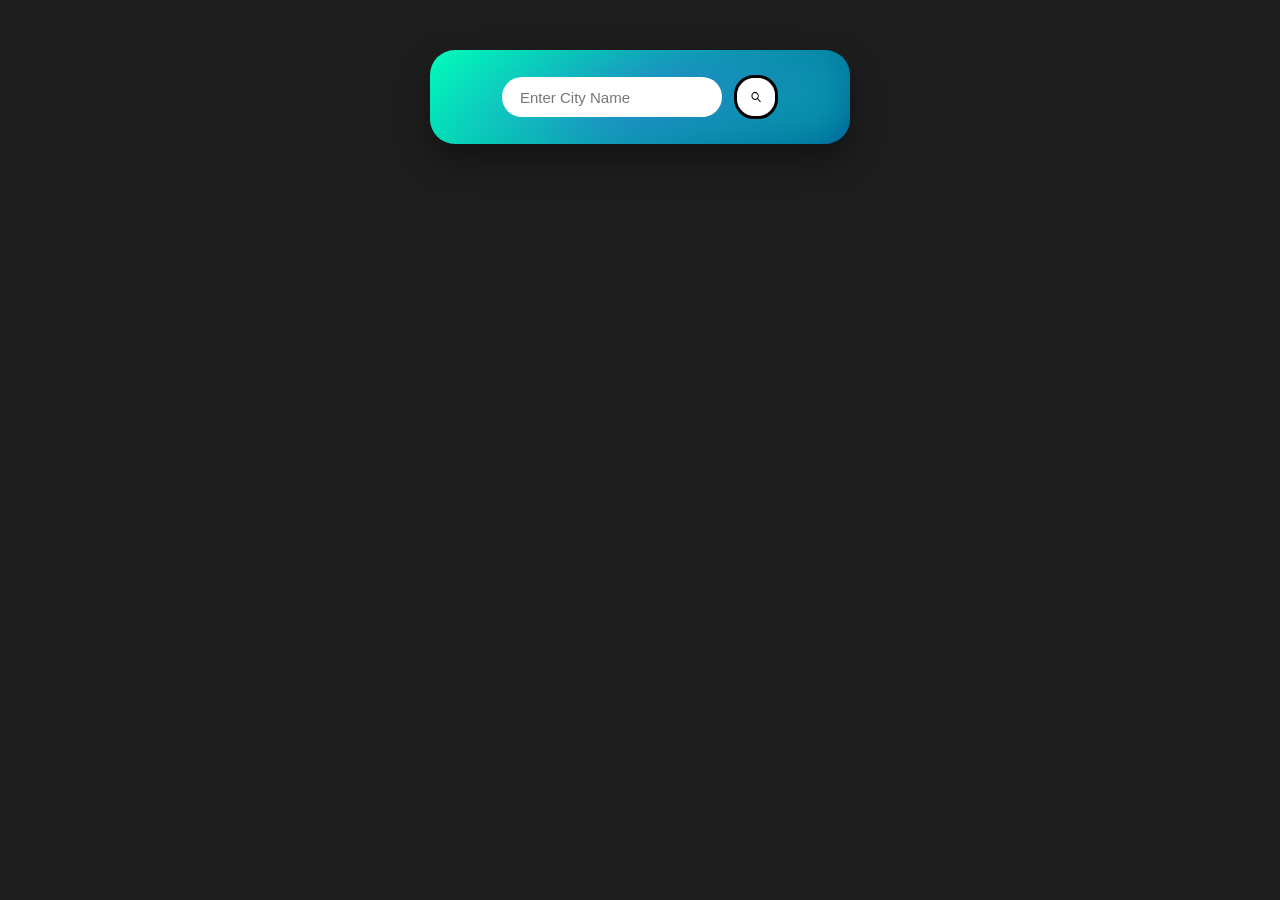
<file: index.html>
<html>
<head>
    <title>Weather Information</title>
    <link rel="stylesheet" href="index.css">
</head>
<body>
    <div class="card">
        <div class="menu">
            <input type="text" placeholder="Enter City Name" name="city">
            <button type="button" >
                <img src="[data-uri]" class="search-icon">
            </button>
        </div>
            <div class="error">
                <p>Please enter a valid city name.</p>
            </div>
        <div class="details">
            <div class="info">
                <img src="images/partly-cloud.jpg" class="weather-icon">
                <h2 class="city">New york</h2>
                <h1 class="temp">25°C</h1>
            </div>
            <div class="extra-info">
                <div class="info-item">
                    <img src="[data-uri]">
                    <h3 >Humidity</h3>
                    <p class="humidity">60%</p>
                </div>
                <div class="info-item">
                    <img src="[data-uri]">
                    <h3>Wind Speed</h3>
                    <p class="wind">15 km/h</p>
                </div>
                <div class="info-item">
                    <img src="[data-uri]">
                    <h3>Pressure</h3>
                    <p class="pressure">1015Pa</p>
                </div>
        </div>
    </div>
    <script src="Script.js"> </script>
</body>
</html>
</file>
<file: index.css>
*{
    margin: 0;
    padding: 0;
    box-sizing: border-box;
    font-family: "Segoe UI", Arial, sans-serif;
}
body{
    background: #1e1e1e;
}
.card{
    width: 90%;
    max-width: 420px;
    background: linear-gradient(135deg, #00feba, #005a97);
    color: #ffffff;
    border-radius: 25px;
    padding: 25px;
    margin: 50px auto;
    text-align: center;
    box-shadow: 0 15px 35px rgba(0,0,0,0.4);
    transition: transform 0.3s ease;
}

.card:hover{
    transform: translateY(-5px);
}
.menu{
    display: flex;
    justify-content: center;
    align-items: center;
    gap: 12px;
}
.menu input{
    width: 220px;
    height: 40px;
    border-radius: 25px;
    border: none;
    outline: none;
    padding-left: 18px;
    font-size: 15px;
    color: #333;
}
.menu input::placeholder{
    color: #777;
}
.menu img{
    width: 38px;
    height: 38px;
    cursor: pointer;
    border-radius: 50%;
    background: #ffffff;
    padding: 7px;
}
button{
    border: solid;
    border-radius: 20px;
    cursor: pointer;
}
.details{
    margin-top: 25px;
}
.details .info{
    display: flex;
    flex-direction: column;
    align-items: center;
    gap: 6px;
}
.details .info img{
    width: 120px;
    height: 120px;
    border-radius: 25px;
}
.details h1{
    font-size: 46px;
    font-weight: 700;
    color: #ffffff;
}
.details h2{
    font-size: 22px;
    font-weight: 500;
    color: #f1f1f1;
}
.details h3{
    font-size: 18px;
    font-weight: 400;
    color: #e6e6e6;
}
.extra-info{
    display: flex;
    justify-content: space-around;
    margin-top: 30px;
}
.info-item{
    display: flex;
    flex-direction: column;
    align-items: center;
    gap: 6px;
}
.extra-info img{
    width: 55px;
    height: 55px;
    border-radius: 15px;
}
.info-item h3{
    font-size: 16px;
    color: #ffffff;
}
.info-item p{
    font-size: 14px;
    color: #f3f3f3;
    font-weight: 600;
}
.details{
    display: none;
}   
.error{
    color: #ff4c4c;
    margin-top: 20px;
    font-weight: 600;
    font-size: large;
    display:none;
}
.card{
    backdrop-filter: blur(12px);
    -webkit-backdrop-filter: blur(12px);
    position: relative;
    overflow: hidden;
}

.details{
    animation: fadeInUp 0.8s ease forwards;
}

@keyframes fadeInUp{
    from{
        opacity: 0;
        transform: translateY(25px);
    }
    to{
        opacity: 1;
        transform: translateY(0);
    }
}

.details .info img{
    animation: float 3s ease-in-out infinite;
}

@keyframes float{
    0%{ transform: translateY(0); }
    50%{ transform: translateY(-12px); }
    100%{ transform: translateY(0); }
}

.menu input:focus{
    box-shadow: 0 0 12px rgba(0,254,186,0.8);
    transition: 0.3s;
}

.menu img:hover{
    transform: scale(1.15);
    transition: 0.3s ease;
}

.info-item{
    background: rgba(255,255,255,0.15);
    padding: 12px 15px;
    border-radius: 18px;
    transition: 0.3s ease;
}

.info-item:hover{
    transform: translateY(-6px) scale(1.05);
    background: rgba(255,255,255,0.25);
}

.card::before{
    content: "";
    position: absolute;
    inset: 0;
    border-radius: 25px;
    background: linear-gradient(135deg,#00feba,#5b54fa,#00feba);
    filter: blur(20px);
    opacity: 0.35;
    z-index: -1;
}
</file>
<file: w.css>
*{
    margin: 0;
    padding: 0;
    box-sizing: border-box;
    font-family: "Segoe UI", Arial, sans-serif;
}
body{
    background: #1e1e1e;
}
.card{
    width: 90%;
    max-width: 420px;
    background: linear-gradient(135deg, #00feba, #005a97);
    color: #ffffff;
    border-radius: 25px;
    padding: 25px;
    margin: 50px auto;
    text-align: center;
    box-shadow: 0 15px 35px rgba(0,0,0,0.4);
    transition: transform 0.3s ease;
}

.card:hover{
    transform: translateY(-5px);
}
.menu{
    display: flex;
    justify-content: center;
    align-items: center;
    gap: 12px;
}
.menu input{
    width: 220px;
    height: 40px;
    border-radius: 25px;
    border: none;
    outline: none;
    padding-left: 18px;
    font-size: 15px;
    color: #333;
}
.menu input::placeholder{
    color: #777;
}
.menu img{
    width: 38px;
    height: 38px;
    cursor: pointer;
    border-radius: 50%;
    background: #ffffff;
    padding: 7px;
}
button{
    border: solid;
    border-radius: 20px;
    cursor: pointer;
}
.details{
    margin-top: 25px;
}
.details .info{
    display: flex;
    flex-direction: column;
    align-items: center;
    gap: 6px;
}
.details .info img{
    width: 120px;
    height: 120px;
    border-radius: 25px;
}
.details h1{
    font-size: 46px;
    font-weight: 700;
    color: #ffffff;
}
.details h2{
    font-size: 22px;
    font-weight: 500;
    color: #f1f1f1;
}
.details h3{
    font-size: 18px;
    font-weight: 400;
    color: #e6e6e6;
}
.extra-info{
    display: flex;
    justify-content: space-around;
    margin-top: 30px;
}
.info-item{
    display: flex;
    flex-direction: column;
    align-items: center;
    gap: 6px;
}
.extra-info img{
    width: 55px;
    height: 55px;
    border-radius: 15px;
}
.info-item h3{
    font-size: 16px;
    color: #ffffff;
}
.info-item p{
    font-size: 14px;
    color: #f3f3f3;
    font-weight: 600;
}
.details{
    display: none;
}   
.error{
    color: #ff4c4c;
    margin-top: 20px;
    font-weight: 600;
    font-size: large;
    display:none;
}
.card{
    backdrop-filter: blur(12px);
    -webkit-backdrop-filter: blur(12px);
    position: relative;
    overflow: hidden;
}

.details{
    animation: fadeInUp 0.8s ease forwards;
}

@keyframes fadeInUp{
    from{
        opacity: 0;
        transform: translateY(25px);
    }
    to{
        opacity: 1;
        transform: translateY(0);
    }
}

.details .info img{
    animation: float 3s ease-in-out infinite;
}

@keyframes float{
    0%{ transform: translateY(0); }
    50%{ transform: translateY(-12px); }
    100%{ transform: translateY(0); }
}

.menu input:focus{
    box-shadow: 0 0 12px rgba(0,254,186,0.8);
    transition: 0.3s;
}

.menu img:hover{
    transform: scale(1.15);
    transition: 0.3s ease;
}

.info-item{
    background: rgba(255,255,255,0.15);
    padding: 12px 15px;
    border-radius: 18px;
    transition: 0.3s ease;
}

.info-item:hover{
    transform: translateY(-6px) scale(1.05);
    background: rgba(255,255,255,0.25);
}

.card::before{
    content: "";
    position: absolute;
    inset: 0;
    border-radius: 25px;
    background: linear-gradient(135deg,#00feba,#5b54fa,#00feba);
    filter: blur(20px);
    opacity: 0.35;
    z-index: -1;
}
</file>
